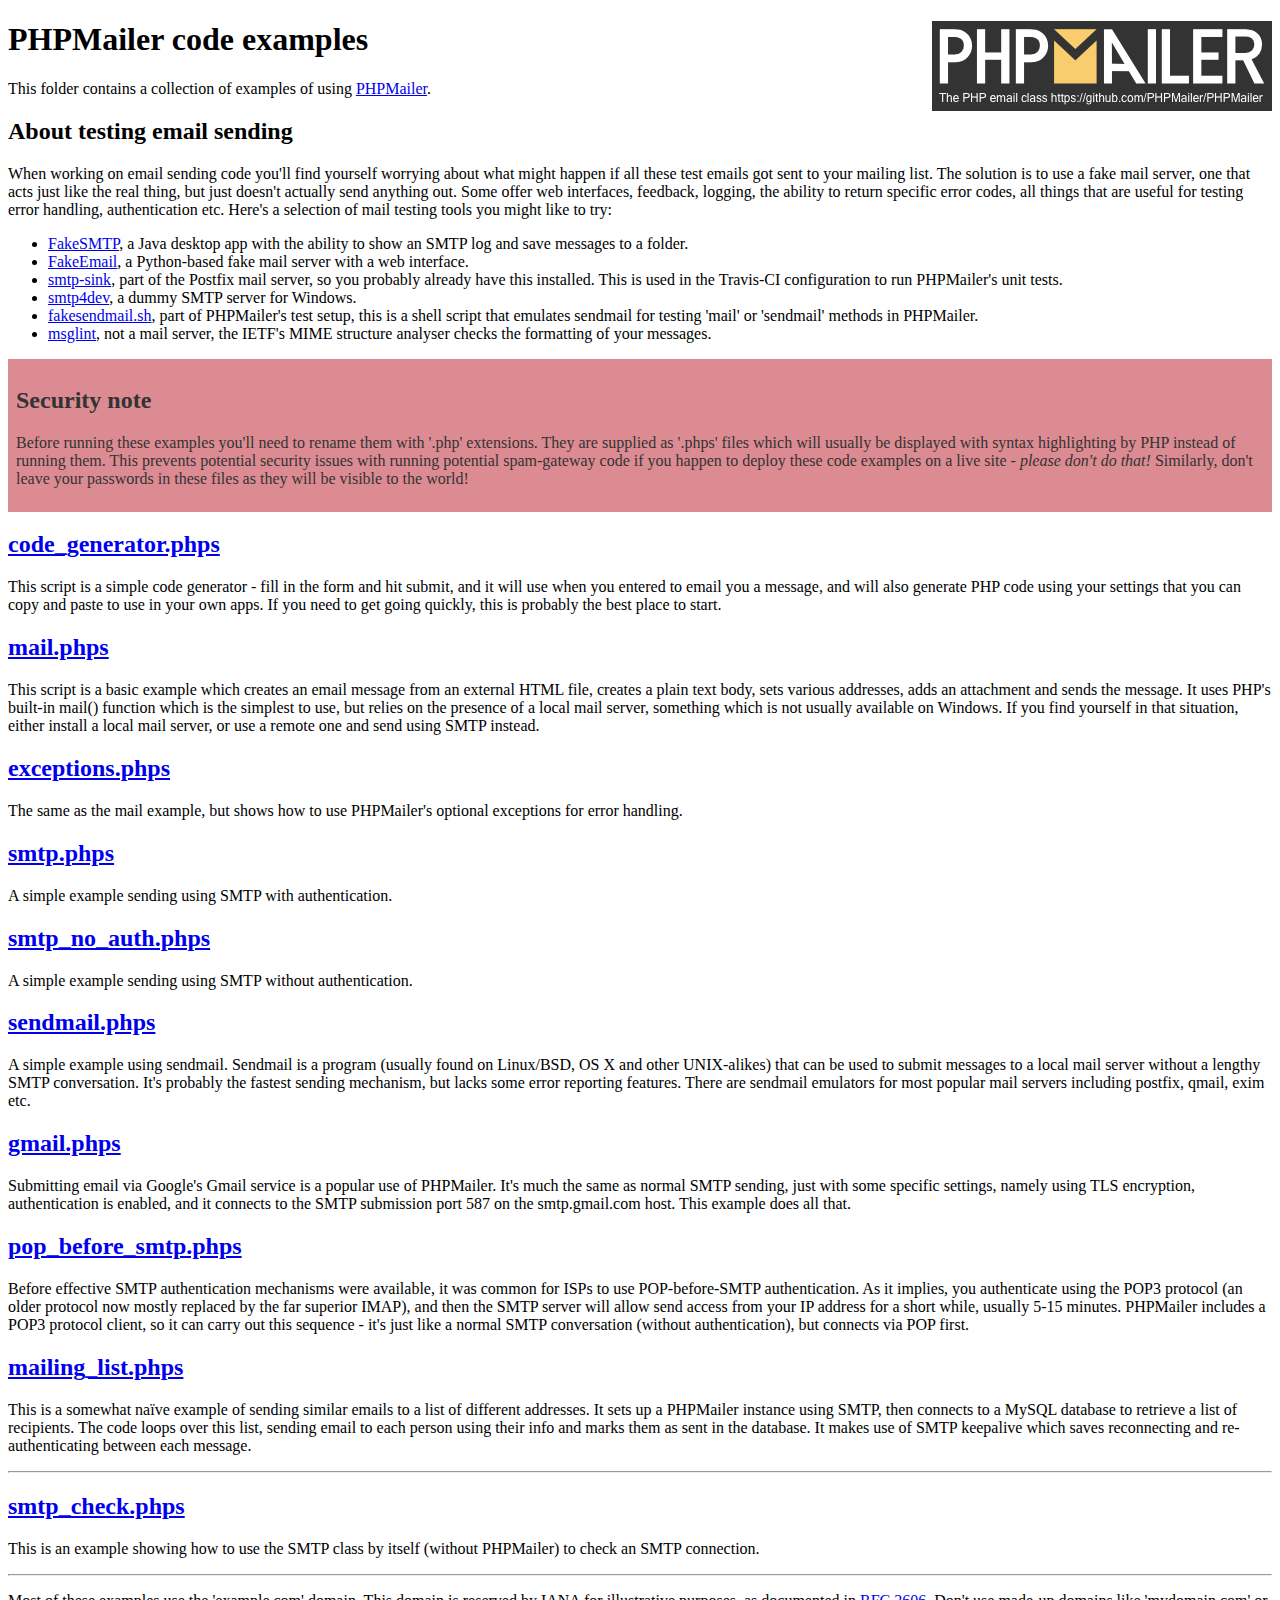
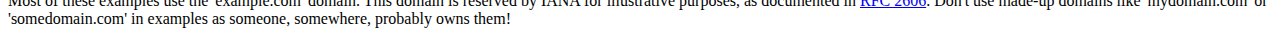
<file: App_project/WebContent/PHPMailer-master/examples/index.html>
<!DOCTYPE html>
<html>
<head>
	<meta charset="UTF-8">
	<title>PHPMailer Examples</title>
</head>
<body>
<h1>PHPMailer code examples<a href="https://github.com/PHPMailer/PHPMailer"><img src="images/phpmailer.png" style="float:right; border:0;" alt="PHPMailer logo"></a></h1>
<p>This folder contains a collection of examples of using <a href="https://github.com/PHPMailer/PHPMailer">PHPMailer</a>.</p>
<h2>About testing email sending</h2>
<p>When working on email sending code you'll find yourself worrying about what might happen if all these test emails got sent to your mailing list. The solution is to use a fake mail server, one that acts just like the real thing, but just doesn't actually send anything out. Some offer web interfaces, feedback, logging, the ability to return specific error codes, all things that are useful for testing error handling, authentication etc. Here's a selection of mail testing tools you might like to try:</p>
<ul>
  <li><a href="https://github.com/Nilhcem/FakeSMTP">FakeSMTP</a>, a Java desktop app with the ability to show an SMTP log and save messages to a folder. </li>
  <li><a href="https://github.com/isotoma/FakeEmail">FakeEmail</a>, a Python-based fake mail server with a web interface.</li>
  <li><a href="http://www.postfix.org/smtp-sink.1.html">smtp-sink</a>, part of the Postfix mail server, so you probably already have this installed. This is used in the Travis-CI configuration to run PHPMailer's unit tests.</li>
  <li><a href="http://smtp4dev.codeplex.com">smtp4dev</a>, a dummy SMTP server for Windows.</li>
  <li><a href="https://github.com/PHPMailer/PHPMailer/blob/master/test/fakesendmail.sh">fakesendmail.sh</a>, part of PHPMailer's test setup, this is a shell script that emulates sendmail for testing 'mail' or 'sendmail' methods in PHPMailer.</li>
  <li><a href="http://tools.ietf.org/tools/msglint/">msglint</a>, not a mail server, the IETF's MIME structure analyser checks the formatting of your messages.</li>
</ul>
<div style="padding: 8px; color: #333333; background-color: #dc8b92">
<h2>Security note</h2>
<p>Before running these examples you'll need to rename them with '.php' extensions. They are supplied as '.phps' files which will usually be displayed with syntax highlighting by PHP instead of running them. This prevents potential security issues with running potential spam-gateway code if you happen to deploy these code examples on a live site - <em>please don't do that!</em> Similarly, don't leave your passwords in these files as they will be visible to the world!</p>
</div>
<h2><a href="code_generator.phps">code_generator.phps</a></h2>
<p>This script is a simple code generator - fill in the form and hit submit, and it will use when you entered to email you a message, and will also generate PHP code using your settings that you can copy and paste to use in your own apps. If you need to get going quickly, this is probably the best place to start.</p>
<h2><a href="mail.phps">mail.phps</a></h2>
<p>This script is a basic example which creates an email message from an external HTML file, creates a plain text body, sets various addresses, adds an attachment and sends the message. It uses PHP's built-in mail() function which is the simplest to use, but relies on the presence of a local mail server, something which is not usually available on Windows. If you find yourself in that situation, either install a local mail server, or use a remote one and send using SMTP instead.</p>
<h2><a href="exceptions.phps">exceptions.phps</a></h2>
<p>The same as the mail example, but shows how to use PHPMailer's optional exceptions for error handling.</p>
<h2><a href="smtp.phps">smtp.phps</a></h2>
<p>A simple example sending using SMTP with authentication.</p>
<h2><a href="smtp_no_auth.phps">smtp_no_auth.phps</a></h2>
<p>A simple example sending using SMTP without authentication.</p>
<h2><a href="sendmail.phps">sendmail.phps</a></h2>
<p>A simple example using sendmail. Sendmail is a program (usually found on Linux/BSD, OS X and other UNIX-alikes) that can be used to submit messages to a local mail server without a lengthy SMTP conversation. It's probably the fastest sending mechanism, but lacks some error reporting features. There are sendmail emulators for most popular mail servers including postfix, qmail, exim etc.</p>
<h2><a href="gmail.phps">gmail.phps</a></h2>
<p>Submitting email via Google's Gmail service is a popular use of PHPMailer. It's much the same as normal SMTP sending, just with some specific settings, namely using TLS encryption, authentication is enabled, and it connects to the SMTP submission port 587 on the smtp.gmail.com host. This example does all that.</p>
<h2><a href="pop_before_smtp.phps">pop_before_smtp.phps</a></h2>
<p>Before effective SMTP authentication mechanisms were available, it was common for ISPs to use POP-before-SMTP authentication. As it implies, you authenticate using the POP3 protocol (an older protocol now mostly replaced by the far superior IMAP), and then the SMTP server will allow send access from your IP address for a short while, usually 5-15 minutes. PHPMailer includes a POP3 protocol client, so it can carry out this sequence - it's just like a normal SMTP conversation (without authentication), but connects via POP first.</p>
<h2><a href="mailing_list.phps">mailing_list.phps</a></h2>
<p>This is a somewhat naïve example of sending similar emails to a list of different addresses. It sets up a PHPMailer instance using SMTP, then connects to a MySQL database to retrieve a list of recipients. The code loops over this list, sending email to each person using their info and marks them as sent in the database. It makes use of SMTP keepalive which saves reconnecting and re-authenticating between each message.</p>
<hr>
<h2><a href="smtp_check.phps">smtp_check.phps</a></h2>
<p>This is an example showing how to use the SMTP class by itself (without PHPMailer) to check an SMTP connection.</p>
<hr>
<p>Most of these examples use the 'example.com' domain. This domain is reserved by IANA for illustrative purposes, as documented in <a href="http://tools.ietf.org/html/rfc2606">RFC 2606</a>. Don't use made-up domains like 'mydomain.com' or 'somedomain.com' in examples as someone, somewhere, probably owns them!</p>
</body>
</html>
</file>
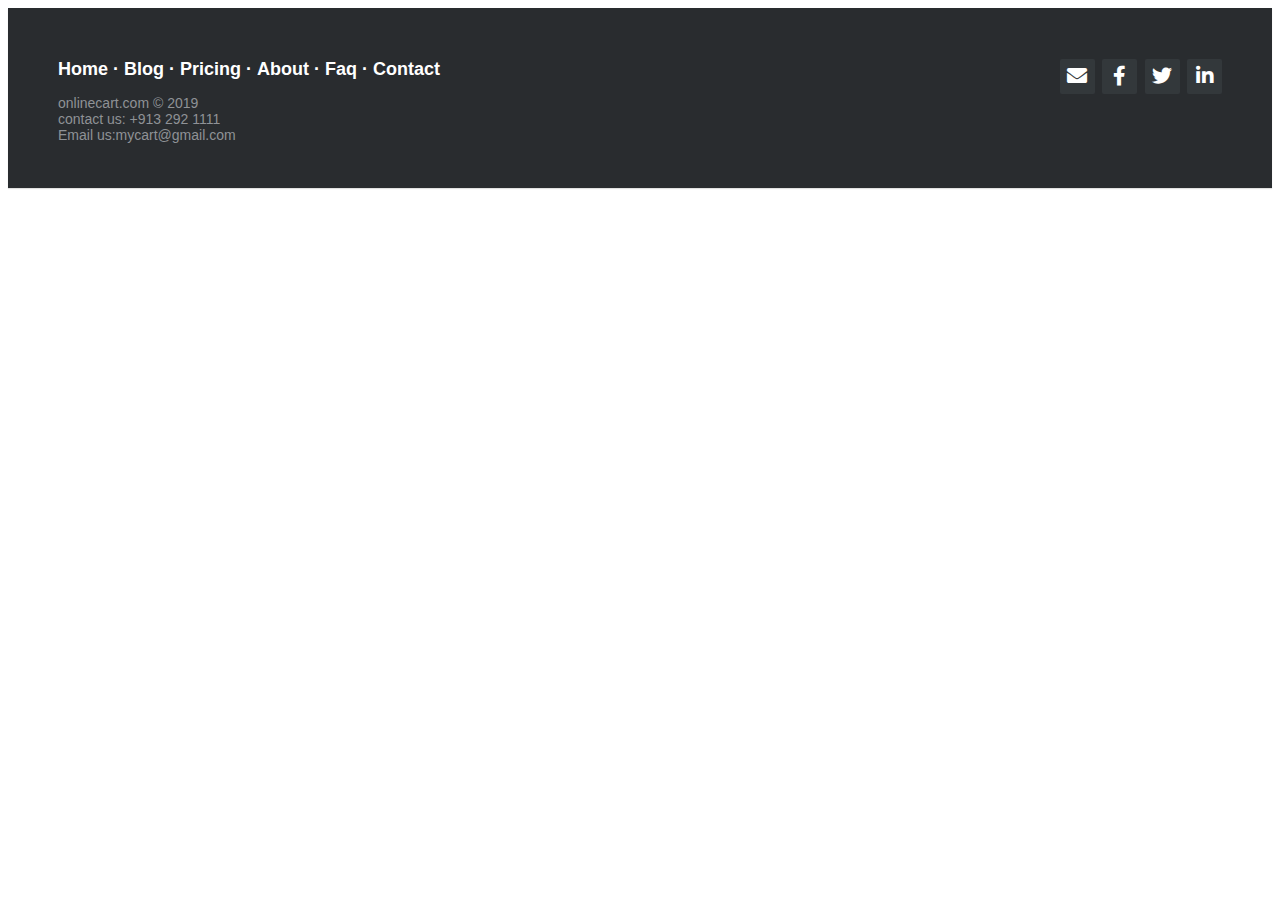
<file: App_project/WebContent/footer.html>
<!DOCTYPE html>
<html>
<head>
<meta charset="UTF-8">
<title></title>



<link rel="stylesheet" type="text/css"
	href="https://use.fontawesome.com/releases/v5.6.3/css/all.css" />
<link rel="stylesheet" type="text/css" href="style-sheet/htmlfooter.css" />
</head>
<body>


	<footer class="foter-distributed">

		<div class="foter-right">

			<a href="https://mail.google.com"><i class="fas fa-envelope"></i></a>
			<a href="https://www.facebook.com/"><i class="fab fa-facebook-f"></i></a>
			<a href="https://twitter.com/"><i class="fab fa-twitter"></i> </a> <a
				href="https://www.linkedin.com/"><i class="fab fa-linkedin-in"></i></a>

		</div>

		<div class="foter-left">

			<p class="foter-links">
				<a href="index.html">Home</a> · <a href="index.html">Blog</a> · <a
					href="index.html">Pricing</a> · <a href="index.html">About</a> · <a
					href="index.html">Faq</a> · <a href="index.html">Contact</a>
			</p>

			<p>onlinecart.com &copy; 2019</p>
			<p>contact us: +913 292 1111</p>
			<p>Email us:mycart@gmail.com</p>
		</div>

	</footer>

</body>
</html>
</file>
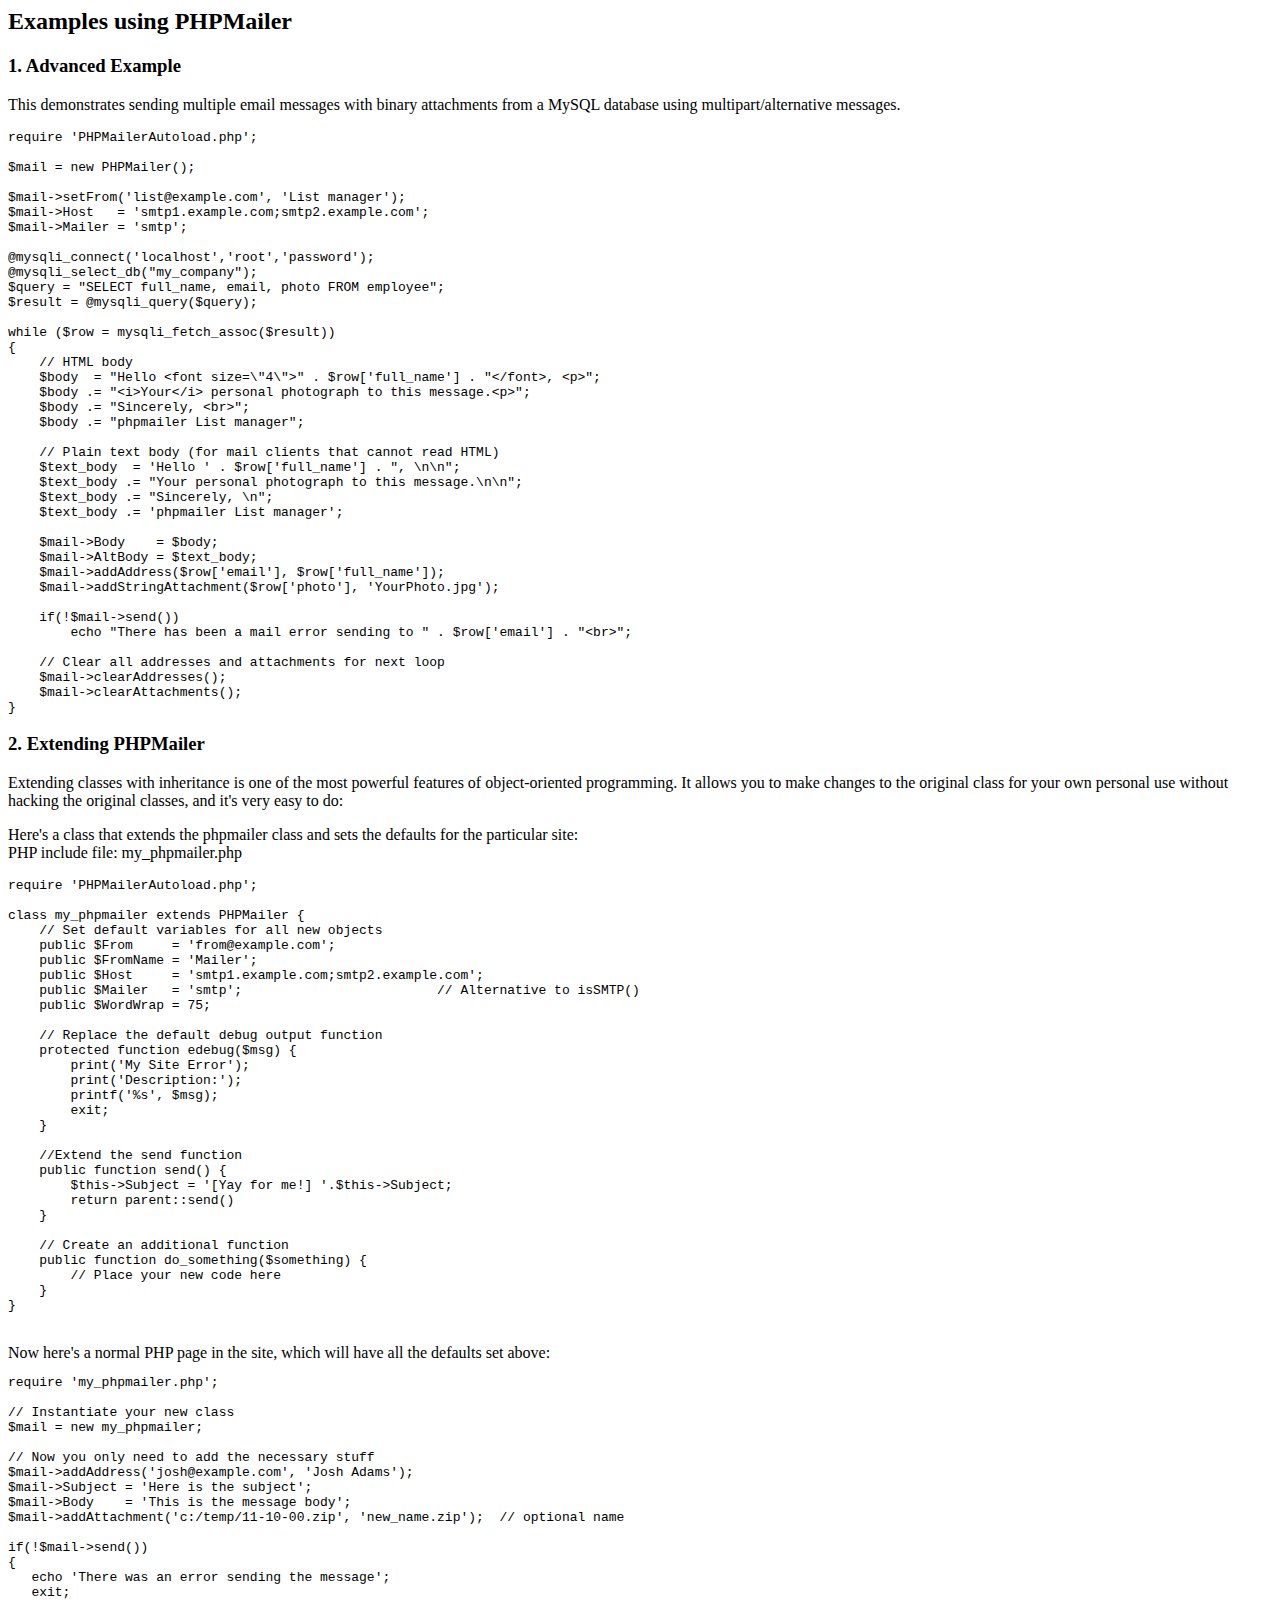
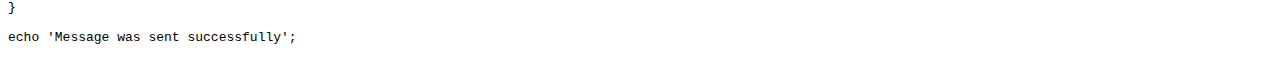
<file: App_project/WebContent/PHPMailer-master/docs/extending.html>
<html>
<head>
<title>Examples using phpmailer</title>
</head>

<body>

<h2>Examples using PHPMailer</h2>

<h3>1. Advanced Example</h3>
<p>

This demonstrates sending multiple email messages with binary attachments
from a MySQL database using multipart/alternative messages.<p>

<pre>
require 'PHPMailerAutoload.php';

$mail = new PHPMailer();

$mail->setFrom('list@example.com', 'List manager');
$mail->Host   = 'smtp1.example.com;smtp2.example.com';
$mail->Mailer = 'smtp';

@mysqli_connect('localhost','root','password');
@mysqli_select_db("my_company");
$query = "SELECT full_name, email, photo FROM employee";
$result = @mysqli_query($query);

while ($row = mysqli_fetch_assoc($result))
{
    // HTML body
    $body  = "Hello &lt;font size=\"4\"&gt;" . $row['full_name'] . "&lt;/font&gt;, &lt;p&gt;";
    $body .= "&lt;i&gt;Your&lt;/i&gt; personal photograph to this message.&lt;p&gt;";
    $body .= "Sincerely, &lt;br&gt;";
    $body .= "phpmailer List manager";

    // Plain text body (for mail clients that cannot read HTML)
    $text_body  = 'Hello ' . $row['full_name'] . ", \n\n";
    $text_body .= "Your personal photograph to this message.\n\n";
    $text_body .= "Sincerely, \n";
    $text_body .= 'phpmailer List manager';

    $mail->Body    = $body;
    $mail->AltBody = $text_body;
    $mail->addAddress($row['email'], $row['full_name']);
    $mail->addStringAttachment($row['photo'], 'YourPhoto.jpg');

    if(!$mail->send())
        echo "There has been a mail error sending to " . $row['email'] . "&lt;br&gt;";

    // Clear all addresses and attachments for next loop
    $mail->clearAddresses();
    $mail->clearAttachments();
}
</pre>
<p>

<h3>2. Extending PHPMailer</h3>
<p>

Extending classes with inheritance is one of the most
powerful features of object-oriented programming. It allows you to make changes to the
original class for your own personal use without hacking the original
classes, and it's very easy to do:

<p>
Here's a class that extends the phpmailer class and sets the defaults
for the particular site:<br>
PHP include file: my_phpmailer.php
<p>

<pre>
require 'PHPMailerAutoload.php';

class my_phpmailer extends PHPMailer {
    // Set default variables for all new objects
    public $From     = 'from@example.com';
    public $FromName = 'Mailer';
    public $Host     = 'smtp1.example.com;smtp2.example.com';
    public $Mailer   = 'smtp';                         // Alternative to isSMTP()
    public $WordWrap = 75;

    // Replace the default debug output function
    protected function edebug($msg) {
        print('My Site Error');
        print('Description:');
        printf('%s', $msg);
        exit;
    }

    //Extend the send function
    public function send() {
        $this->Subject = '[Yay for me!] '.$this->Subject;
        return parent::send()
    }

    // Create an additional function
    public function do_something($something) {
        // Place your new code here
    }
}
</pre>
<br>
Now here's a normal PHP page in the site, which will have all the defaults set above:<br>

<pre>
require 'my_phpmailer.php';

// Instantiate your new class
$mail = new my_phpmailer;

// Now you only need to add the necessary stuff
$mail->addAddress('josh@example.com', 'Josh Adams');
$mail->Subject = 'Here is the subject';
$mail->Body    = 'This is the message body';
$mail->addAttachment('c:/temp/11-10-00.zip', 'new_name.zip');  // optional name

if(!$mail->send())
{
   echo 'There was an error sending the message';
   exit;
}

echo 'Message was sent successfully';
</pre>
</body>
</html>
</file>
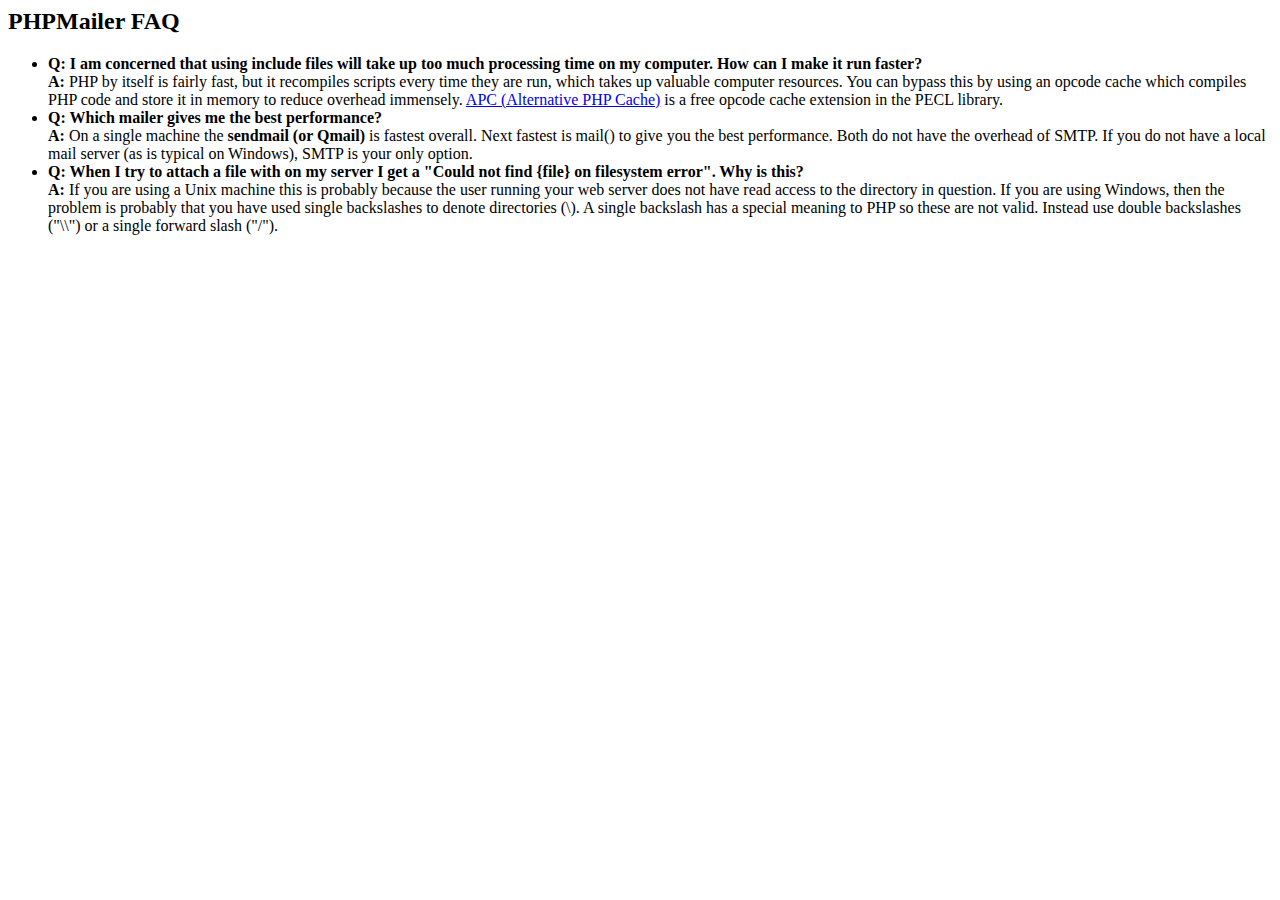
<file: App_project/WebContent/PHPMailer-master/docs/faq.html>
﻿<html>
<head>
<title>PHPMailer FAQ</title>
</head>
<body>
<h2>PHPMailer FAQ</h2>
<ul>
    <li><strong>Q: I am concerned that using include files will take up too much
    processing time on my computer. How can I make it run faster?</strong><br>
    <strong>A:</strong> PHP by itself is fairly fast, but it recompiles scripts every time they are run, which takes up valuable
    computer resources. You can bypass this by using an opcode cache which compiles
    PHP code and store it in memory to reduce overhead immensely. <a href="http://www.php.net/apc/">APC
    (Alternative PHP Cache)</a> is a free opcode cache extension in the PECL library.</li>
    <li><strong>Q: Which mailer gives me the best performance?</strong><br>
    <strong>A:</strong> On a single machine the <strong>sendmail (or Qmail)</strong> is fastest overall.
    Next fastest is mail() to give you the best performance. Both do not have the overhead of SMTP.
    If you do not have a local mail server (as is typical on Windows), SMTP is your only option.</li>
    <li><strong>Q: When I try to attach a file with on my server I get a
    "Could not find {file} on filesystem error". Why is this?</strong><br>
    <strong>A:</strong> If you are using a Unix machine this is probably because the user
    running your web server does not have read access to the directory in question. If you are using Windows,
    then the problem is probably that you have used single backslashes to denote directories (\).
    A single backslash has a special meaning to PHP so these are not
    valid. Instead use double backslashes ("\\") or a single forward
    slash ("/").</li>
</ul>
</body>
</html>
</file>
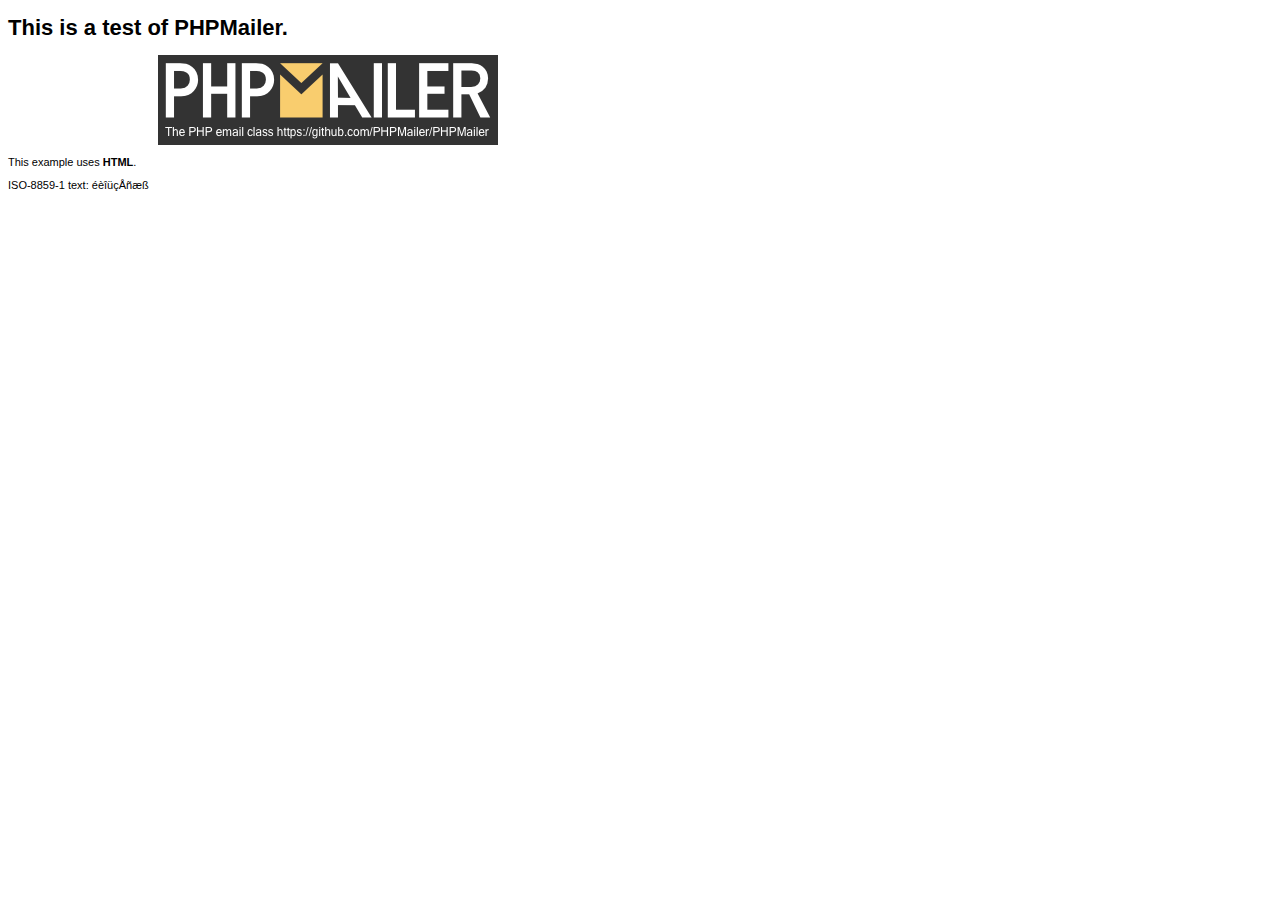
<file: App_project/WebContent/PHPMailer-master/examples/contents.html>
<!DOCTYPE HTML PUBLIC "-//W3C//DTD HTML 4.01 Transitional//EN" "http://www.w3.org/TR/html4/loose.dtd">
<html>
<head>
  <meta http-equiv="Content-Type" content="text/html; charset=iso-8859-1">
  <title>PHPMailer Test</title>
</head>
<body>
<div style="width: 640px; font-family: Arial, Helvetica, sans-serif; font-size: 11px;">
  <h1>This is a test of PHPMailer.</h1>
  <div align="center">
    <a href="https://github.com/PHPMailer/PHPMailer/"><img src="images/phpmailer.png" height="90" width="340" alt="PHPMailer rocks"></a>
  </div>
  <p>This example uses <strong>HTML</strong>.</p>
  <p>ISO-8859-1 text: ���������</p>
</div>
</body>
</html>
</file>
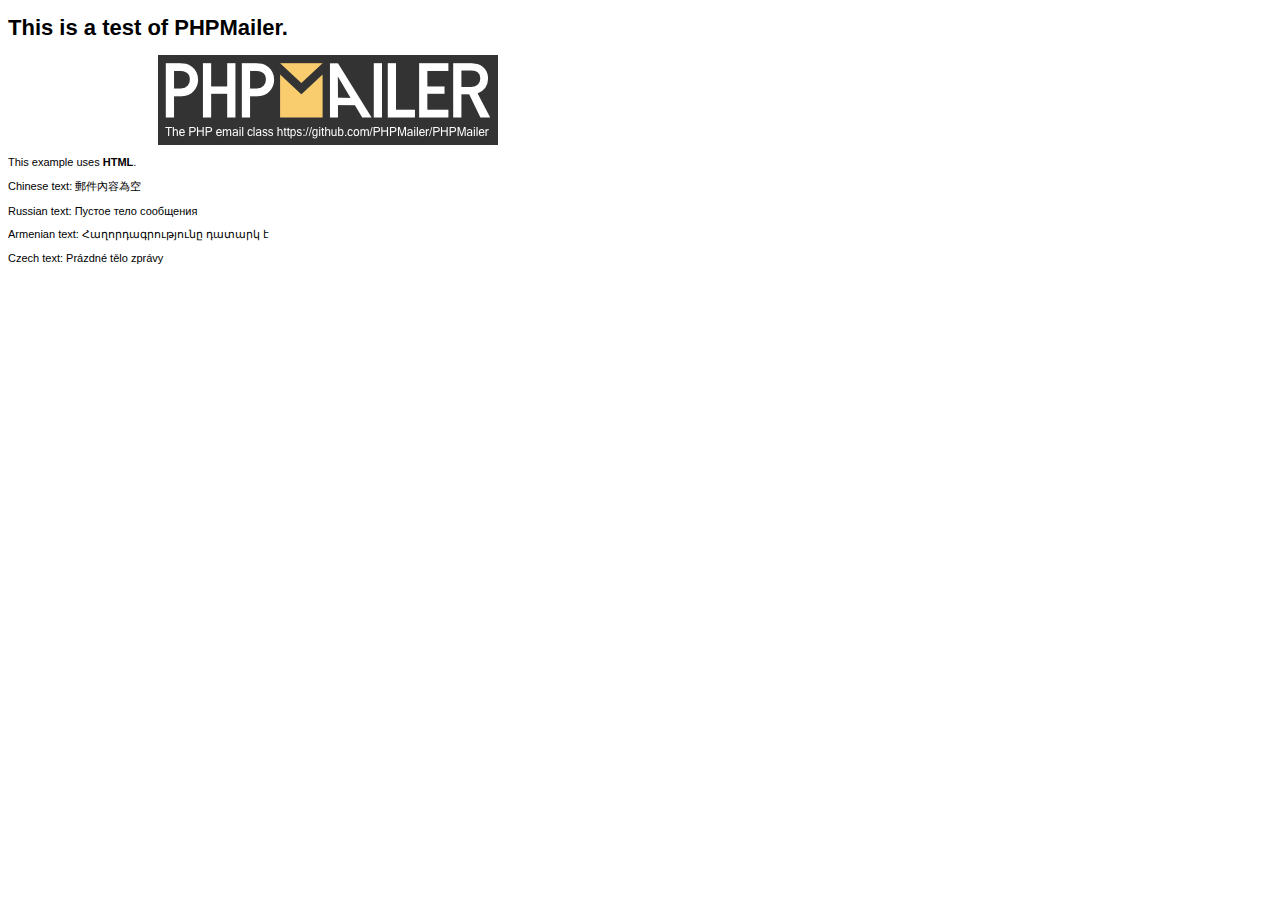
<file: App_project/WebContent/PHPMailer-master/examples/contentsutf8.html>
<!DOCTYPE HTML PUBLIC "-//W3C//DTD HTML 4.01 Transitional//EN" "http://www.w3.org/TR/html4/loose.dtd">
<html>
<head>
  <meta http-equiv="Content-Type" content="text/html; charset=utf-8">
  <title>PHPMailer Test</title>
</head>
<body>
<div style="width: 640px; font-family: Arial, Helvetica, sans-serif; font-size: 11px;">
  <h1>This is a test of PHPMailer.</h1>
  <div align="center">
    <a href="https://github.com/PHPMailer/PHPMailer/"><img src="images/phpmailer.png" height="90" width="340" alt="PHPMailer rocks"></a>
  </div>
  <p>This example uses <strong>HTML</strong>.</p>
  <p>Chinese text: 郵件內容為空</p>
  <p>Russian text: Пустое тело сообщения</p>
  <p>Armenian text: Հաղորդագրությունը դատարկ է</p>
  <p>Czech text: Prázdné tělo zprávy</p>
</div>
</body>
</html>
</file>
<file: App_project/WebContent/style-sheet/htmlfooter.css>
.foter-distributed{
	background-color: #292c2f;
	box-shadow: 0 1px 1px 0 rgba(0, 0, 0, 0.12);
	box-sizing: border-box;
	width: 100%;
	text-align: left;
	font: normal 16px sans-serif;

	padding: 45px 50px;
	
}

.foter-distributed .foter-left p{
	color:  #8f9296;
	font-size: 14px;
	margin: 0;
}

/* foter links */

.foter-distributed p.foter-links{
	font-size:18px;
	font-weight: bold;
	color:  #ffffff;
	margin: 0 0 10px;
	padding: 0;
}

.foter-distributed p.foter-links a{
	display:inline-block;
	line-height: 1.8;
	text-decoration: none;
	color:  inherit;
}

.foter-distributed .foter-right{
	float: right;
	margin-top: 6px;
	max-width: 180px;
}

.foter-distributed .foter-right a{
	display: inline-block;
	width: 35px;
	height: 35px;
	background-color:  #33383b;
	border-radius: 2px;

	font-size: 20px;
	color: #ffffff;
	text-align: center;
	line-height: 35px;

	margin-left: 3px;
}

/* If you don't want the foter to be responsive, remove these media queries */

@media (max-width: 600px) {

	.foter-distributed .foter-left,
	.foter-distributed .foter-right{
		text-align: center;
	}

	.foter-distributed .foter-right{
		float: none;
		margin: 0 auto 20px;
	}

	.foter-distributed .foter-left p.foter-links{
		line-height: 1.8;
	}
}
</file>
